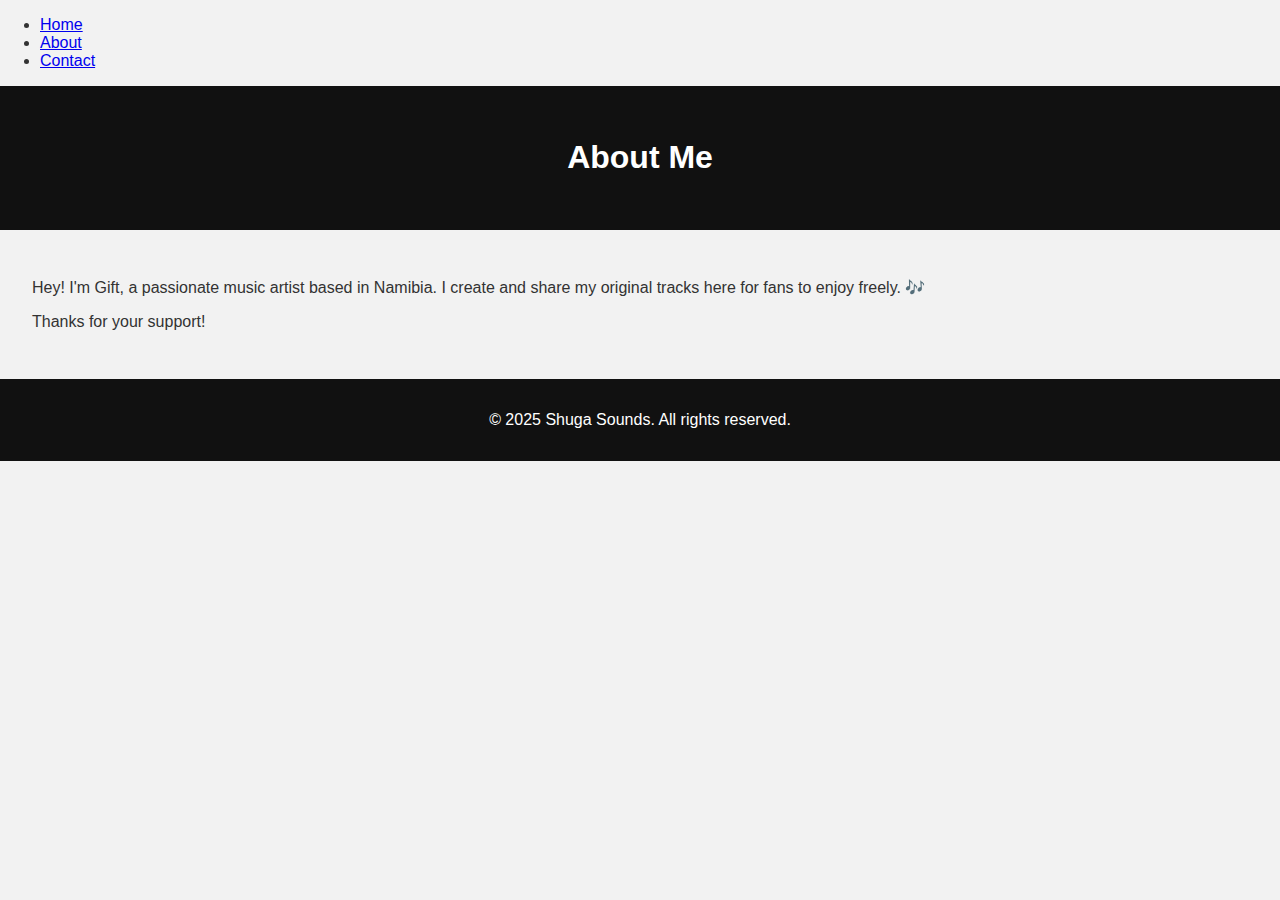
<file: about.html>
<!DOCTYPE html>
<html lang="en">
<head>
  <meta charset="UTF-8">
  <title>About - Shuga Sounds</title>
  <link rel="stylesheet" href="styles.css">
</head>
<body>
  <nav>
    <ul>
      <li><a href="index.html">Home</a></li>
      <li><a href="about.html" class="active">About</a></li>
      <li><a href="contact.html">Contact</a></li>
    </ul>
  </nav>

  <header>
    <h1>About Me</h1>
  </header>

  <main>
    <p>Hey! I'm Gift, a passionate music artist based in Namibia. I create and share my original tracks here for fans to enjoy freely. 🎶</p>
    <p>Thanks for your support!</p>
  </main>

  <footer>
    <p>&copy; 2025 Shuga Sounds. All rights reserved.</p>
  </footer>
</body>
</html>
</file>
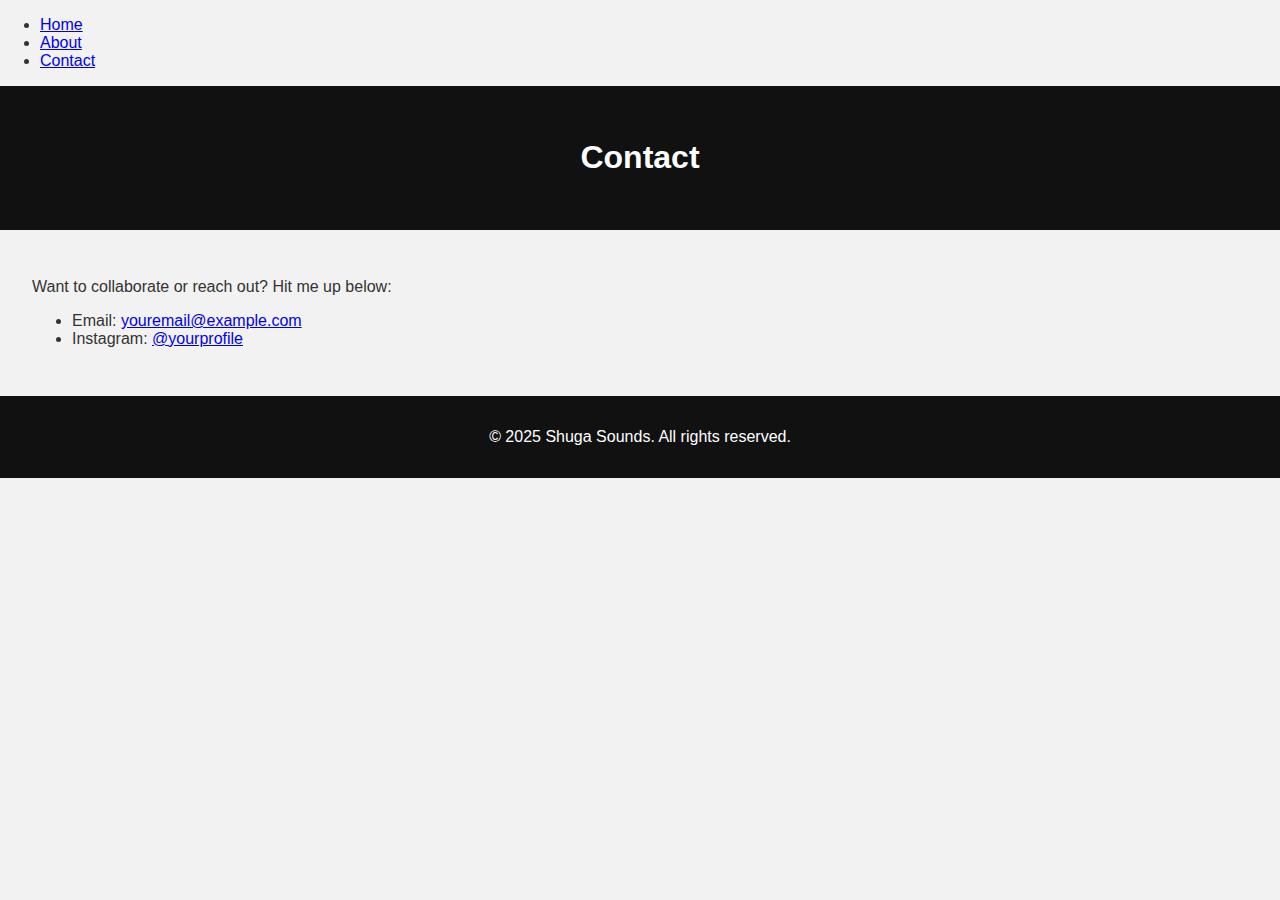
<file: contact.html>
<!DOCTYPE html>
<html lang="en">
<head>
  <meta charset="UTF-8">
  <title>Contact - Shuga Sounds</title>
  <link rel="stylesheet" href="styles.css">
</head>
<body>
  <nav>
    <ul>
      <li><a href="index.html">Home</a></li>
      <li><a href="about.html">About</a></li>
      <li><a href="contact.html" class="active">Contact</a></li>
    </ul>
  </nav>

  <header>
    <h1>Contact</h1>
  </header>

  <main>
    <p>Want to collaborate or reach out? Hit me up below:</p>
    <ul>
      <li>Email: <a href="mailto:youremail@example.com">youremail@example.com</a></li>
      <li>Instagram: <a href="https://instagram.com/yourprofile" target="_blank">@yourprofile</a></li>
    </ul>
  </main>

  <footer>
    <p>&copy; 2025 Shuga Sounds. All rights reserved.</p>
  </footer>
</body>
</html>
</file>
<file: styles.css>
body {
  font-family: 'Segoe UI', sans-serif;
  background: #f2f2f2;
  margin: 0;
  padding: 0;
  color: #333;
}

/* NAVBAR aligned to right 
.navbar {
  background: #000;
  padding: 1rem 2rem;
  display: flex;
  justify-content: flex-end;
  align-items: center;
  position: sticky;
  top: 0;
  z-index: 1000;
}

.nav-links {
  list-style: none;
  display: flex;
  gap: 2rem;
  margin: 0;
  padding: 0;
}

.nav-links li a {
  color: white;
  text-decoration: none;
  font-weight: bold;
}

.nav-links li a:hover,
.nav-links li a.active {
  color: #00acee;
  text-decoration: underline;
}
*/
header {
  background: #111;
  color: white;
  padding: 2rem;
  text-align: center;
}

main {
  padding: 2rem;
}

.song-grid {
  display: grid;
  grid-template-columns: repeat(auto-fit, minmax(200px, 1fr));
  gap: 1.5rem;
}

.song {
  background: white;
  padding: 1rem;
  border-radius: 10px;
  box-shadow: 0 2px 6px rgba(0,0,0,0.1);
  text-align: center;
}

.song h3 {
  margin-top: 0;
}

audio {
  width: 100%;
  margin-top: 0.5rem;
}

.download {
  display: inline-block;
  margin-top: 0.5rem;
  padding: 0.5rem 1rem;
  background: #0077cc;
  color: white;
  border-radius: 6px;
  text-decoration: none;
  font-weight: bold;
}

.download:hover {
  background: #005fa3;
}

footer {
  text-align: center;
  padding: 1rem;
  background: #111;
  color: white;
}
</file>
